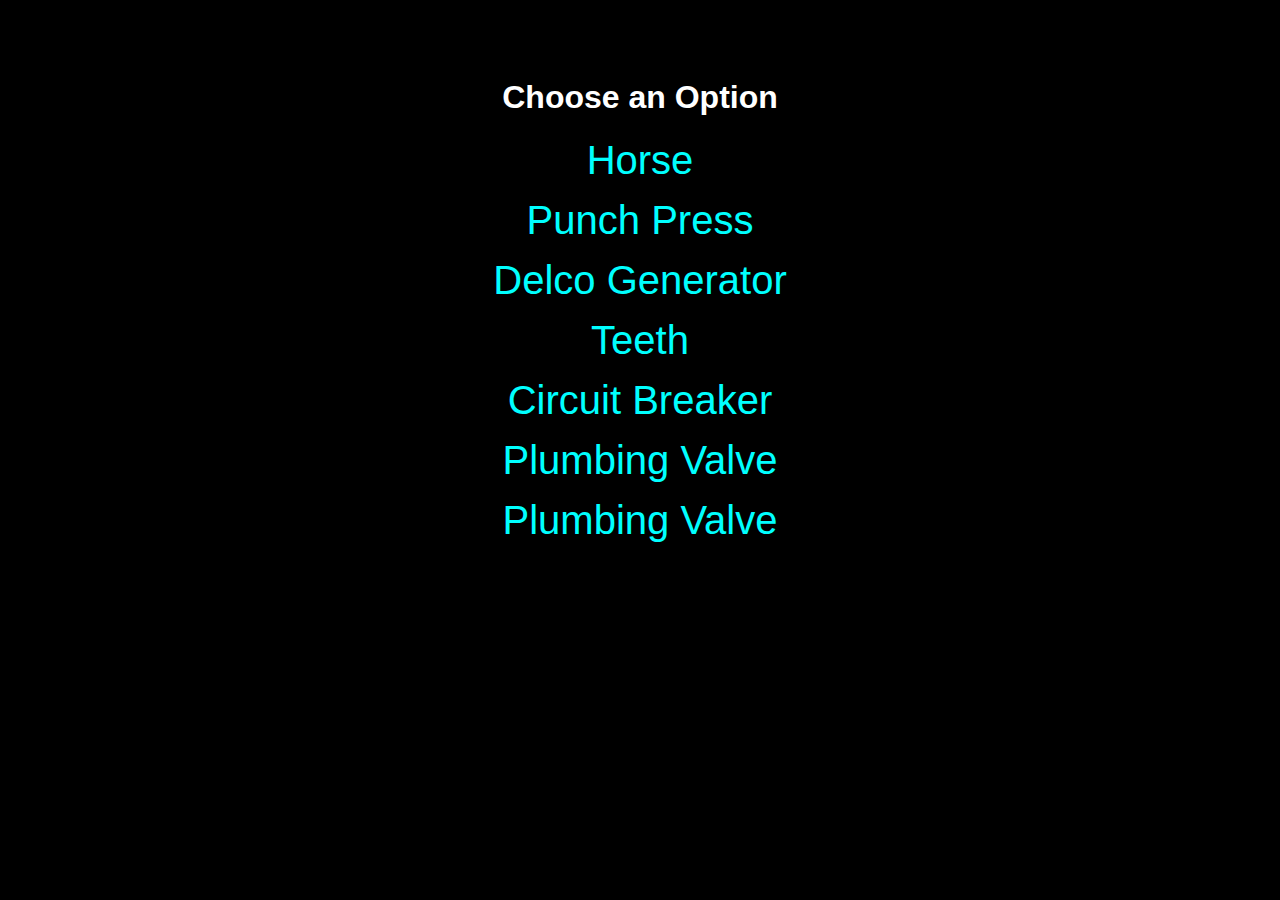
<file: index.html>
<!DOCTYPE html>
<html lang="en">
<head>
    <meta charset="UTF-8">
    <meta name="viewport" content="width=device-width, initial-scale=1.0">
    <title>Animal Links</title>
    <style>
        body {
            background-color: black;
            color: white;
            font-family: Arial, sans-serif;
            text-align: center;
            padding: 50px;
        }
        ul {
            list-style-type: none;
            padding: 0;
        }
        li {
            margin: 15px 0;
        }
        a {
            color: cyan;
            text-decoration: none;
            font-size: 40px;
            transition: color 0.3s;
        }
        a:hover {
            color: yellow;
        }
    </style>
</head>
<body>
    <h1>Choose an Option</h1>
    <ul>
        <li><a href="horse.html">Horse</a></li>
        <li><a href="punch_press.html">Punch Press</a></li>
        <li><a href="generator.html">Delco Generator</a></li>
        <li><a href="teeth.html">Teeth</a></li>
        <li><a href="circuit_breaker.html">Circuit Breaker</a></li>
        <li><a href="plumbing.html">Plumbing Valve</a></li>
         <li><a href="plumbing_test.html">Plumbing Valve</a></li>
        
        
    </ul>
</body>
</html>
</file>
